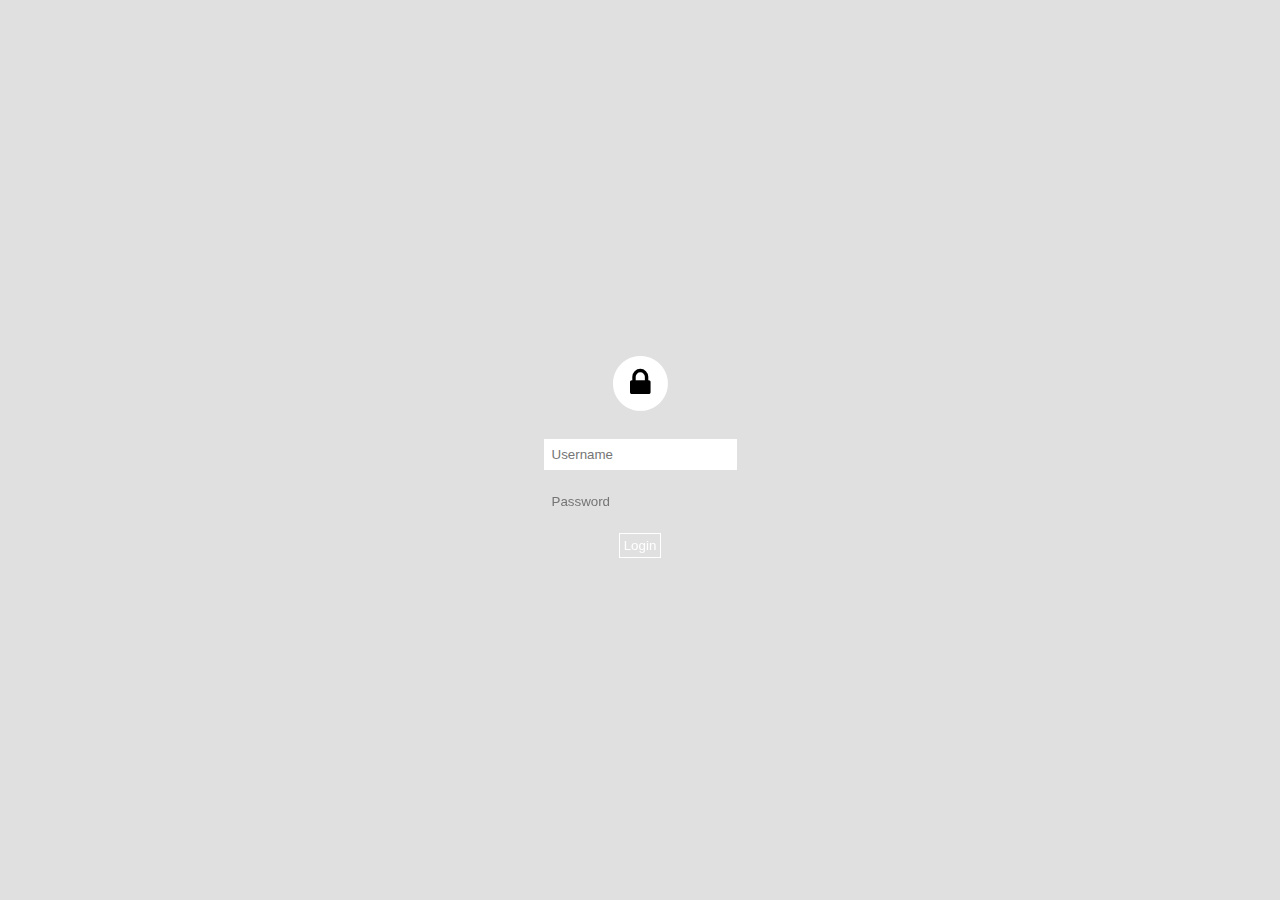
<file: index.html>
<!DOCTYPE html>
<html lang="en">
<head>
    <meta charset="UTF-8">
    <title>Sandwich</title>
    <link rel="stylesheet" href="css/main.css">
</head>
<body>

<form class="login-form">
  <p class="login-text">
    <span class="fa-stack fa-lg">
      <i class="fa fa-circle fa-stack-2x"></i>
      <i class="fa fa-lock fa-stack-1x"></i>
    </span>
  </p>
  <input id="username" type="email" class="login-username" autofocus="true" required="true" placeholder="Username" />
  <input id="password" type="password" class="login-password" required="true" placeholder="Password" />
  <input type="submit" name="Login" value="Login" class="login-submit" />
</form>
<div class="underlay-black"></div>

</body>
</html>
</file>
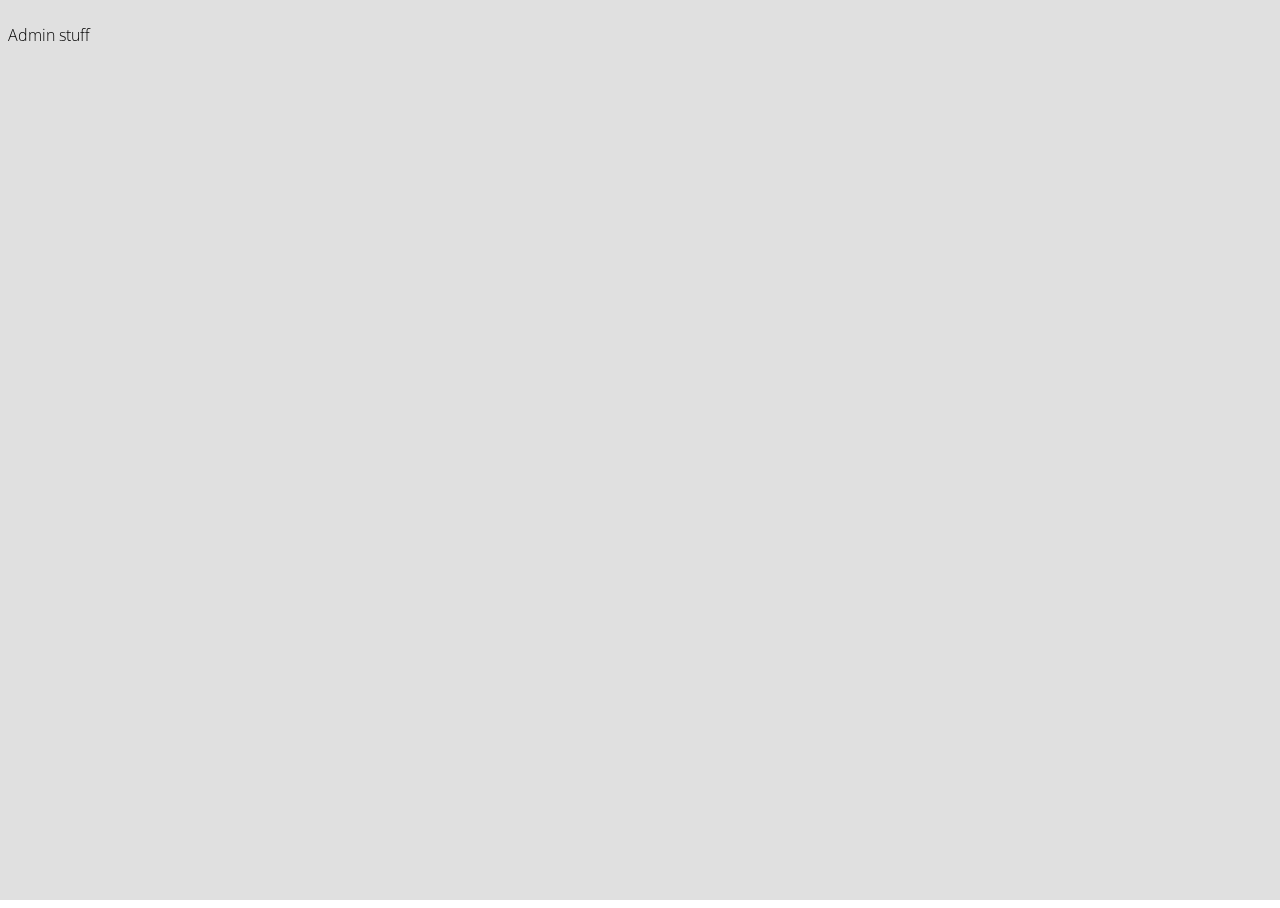
<file: admin/index.html>
<!DOCTYPE html>
<html lang="en">
<head>
    <meta charset="UTF-8">
    <title>Sandwich</title>
    <link rel="stylesheet" href="../css/main.css">
</head>
<body>
<p>Admin stuff</p>
<div class="underlay-black"></div>

</body>
</html>
</file>
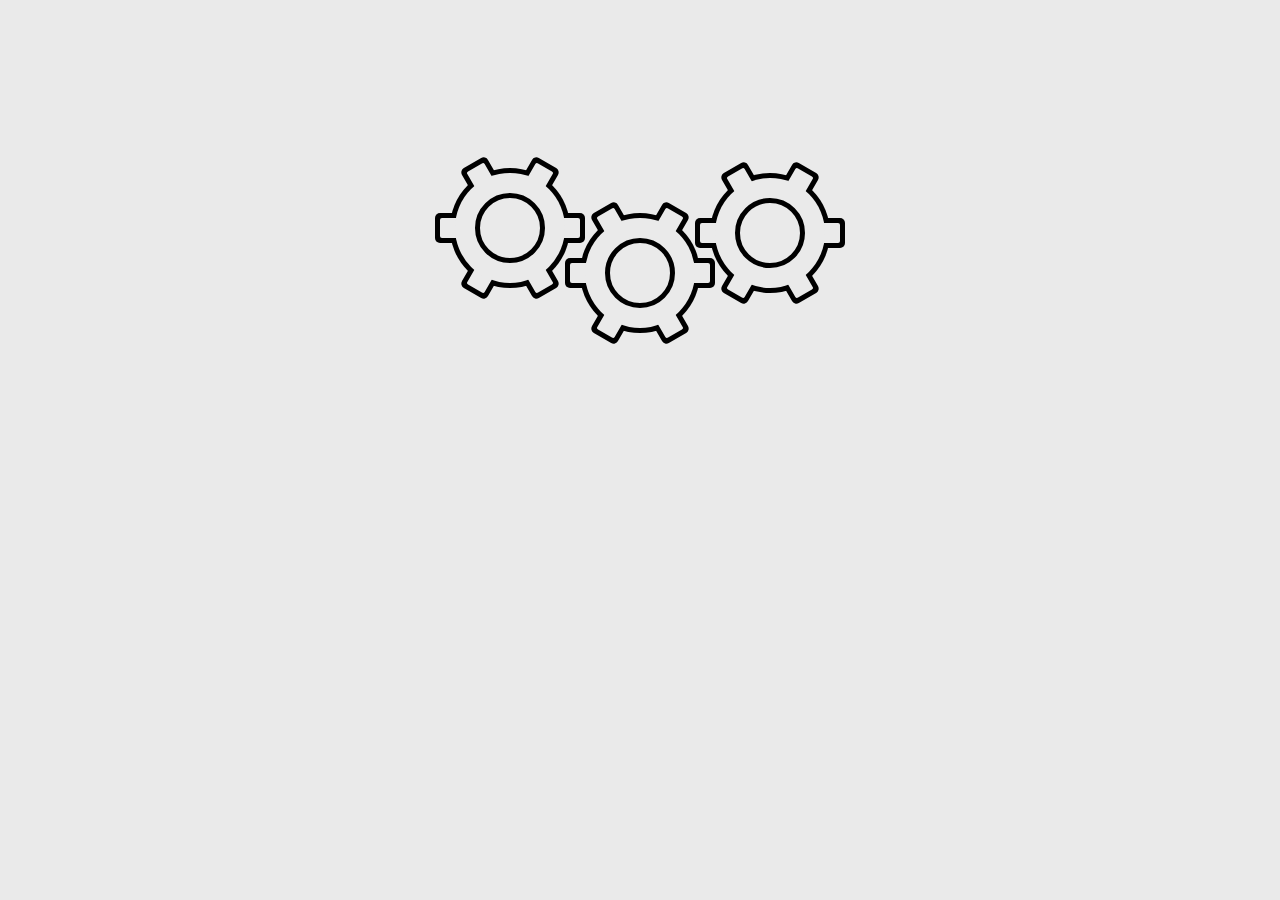
<file: 50x.html>
<!DOCTYPE html>
<html lang="en">
<head>
    <meta charset="UTF-8">
    <title>Sandwich</title>
    <link rel="stylesheet" href="css/50x.css">
</head>
<body class="loading">
<h1>500</h1>
<div class="gears">
    <div class="gear one">
        <div class="bar"></div>
        <div class="bar"></div>
        <div class="bar"></div>
    </div>
    <div class="gear two">
        <div class="bar"></div>
        <div class="bar"></div>
        <div class="bar"></div>
    </div>
    <div class="gear three">
        <div class="bar"></div>
        <div class="bar"></div>
        <div class="bar"></div>
    </div>
</div>
<script src="https://code.jquery.com/jquery-1.10.2.js"></script>
<script src="js/50x.js" type="text/javascript"></script>
</body>
</html>
</file>
<file: css/50x.css>
/**/
:root {
  --main-color: #eaeaea;
  --stroke-color: black;

}
/**/
body {
  background: var(--main-color);
}
h1 {
  margin: 100px auto 0 auto;
  color: var(--stroke-color);
  font-family: 'Encode Sans Semi Condensed', Verdana, sans-serif;
  font-size: 10rem; line-height: 10rem;
  font-weight: 200;
  text-align: center;
}
h2 {
  margin: 20px auto 30px auto;
  font-family: 'Encode Sans Semi Condensed', Verdana, sans-serif;
  font-size: 1.5rem;
  font-weight: 200;
  text-align: center;
}
h1, h2 {
  -webkit-transition: opacity 0.5s linear, margin-top 0.5s linear; /* Safari */
  transition: opacity 0.5s linear, margin-top 0.5s linear;
}
.loading h1, .loading h2 {
  margin-top: 0px;
  opacity: 0;
}
.gears {
  position: relative;
  margin: 0 auto;
  width: auto; height: 0;
}
.gear {
  position: relative;
  z-index: 0;
  width: 120px; height: 120px;
  margin: 0 auto;
  border-radius: 50%;
  background: var(--stroke-color);
}
.gear:before{
  position: absolute; left: 5px; top: 5px; right: 5px; bottom: 5px;
  z-index: 2;
  content: "";
  border-radius: 50%;
  background: var(--main-color);
}
.gear:after {
  position: absolute; left: 25px; top: 25px;
  z-index: 3;
  content: "";
  width: 70px; height: 70px;
  border-radius: 50%;
  border: 5px solid var(--stroke-color);
  box-sizing: border-box;
  background: var(--main-color);
}
.gear.one {
  left: -130px;
}
.gear.two {
  top: -75px;
}
.gear.three {
  top: -235px;
  left: 130px;
}
.gear .bar {
  position: absolute; left: -15px; top: 50%;
  z-index: 0;
  width: 150px; height: 30px;
  margin-top: -15px;
  border-radius: 5px;
  background: var(--stroke-color);
}
.gear .bar:before {
  position: absolute; left: 5px; top: 5px; right: 5px; bottom: 5px;
  z-index: 1;
  content: "";
  border-radius: 2px;
  background: var(--main-color);
}
.gear .bar:nth-child(2) {
  transform: rotate(60deg);
  -webkit-transform: rotate(60deg);
}
.gear .bar:nth-child(3) {
  transform: rotate(120deg);
  -webkit-transform: rotate(120deg);
}
@-webkit-keyframes clockwise {
  0% { -webkit-transform: rotate(0deg);}
  100% { -webkit-transform: rotate(360deg);}
}
@-webkit-keyframes anticlockwise {
  0% { -webkit-transform: rotate(360deg);}
  100% { -webkit-transform: rotate(0deg);}
}
@-webkit-keyframes clockwiseError {
  0% { -webkit-transform: rotate(0deg);}
  20% { -webkit-transform: rotate(30deg);}
  40% { -webkit-transform: rotate(25deg);}
  60% { -webkit-transform: rotate(30deg);}
  100% { -webkit-transform: rotate(0deg);}
}
@-webkit-keyframes anticlockwiseErrorStop {
  0% { -webkit-transform: rotate(0deg);}
  20% { -webkit-transform: rotate(-30deg);}
  60% { -webkit-transform: rotate(-30deg);}
  100% { -webkit-transform: rotate(0deg);}
}
@-webkit-keyframes anticlockwiseError {
  0% { -webkit-transform: rotate(0deg);}
  20% { -webkit-transform: rotate(-30deg);}
  40% { -webkit-transform: rotate(-25deg);}
  60% { -webkit-transform: rotate(-30deg);}
  100% { -webkit-transform: rotate(0deg);}
}
.gear.one {
  -webkit-animation: anticlockwiseErrorStop 2s linear infinite;
}
.gear.two {
  -webkit-animation: anticlockwiseError 2s linear infinite;
}
.gear.three {
  -webkit-animation: clockwiseError 2s linear infinite;
}
.loading .gear.one, .loading .gear.three {
  -webkit-animation: clockwise 3s linear infinite;
}
.loading .gear.two {
  -webkit-animation: anticlockwise 3s linear infinite;
}
</file>
<file: css/main.css>
@import url(https://fonts.googleapis.com/css?family=Open+Sans:100,300,400,700);
@import url(//netdna.bootstrapcdn.com/font-awesome/4.0.3/css/font-awesome.css);

body, html {
  height: 100%;
}
body {
  font-family: 'Open Sans';
  font-weight: 100;
  display: flex;
  overflow: hidden;
}
input {
  ::-webkit-input-placeholder {
     color: rgba(255,255,255,0.7);
  }
  ::-moz-placeholder {
     color: rgba(255,255,255,0.7);
  }
  :-ms-input-placeholder {
     color: rgba(255,255,255,0.7);
  }
  &:focus {
    outline: 0 transparent solid;
    ::-webkit-input-placeholder {
     color: rgba(0,0,0,0.7);
    }
    ::-moz-placeholder {
       color: rgba(0,0,0,0.7);
    }
    :-ms-input-placeholder {
       color: rgba(0,0,0,0.7);
    }
  }
}

.login-form {
  //background: #222;
  //box-shadow: 0 0 1rem rgba(0,0,0,0.3);
  min-height: 10rem;
  margin: auto;
  max-width: 50%;
  padding: .5rem;
}
.login-text {
  //background: hsl(40,30,60);
  //border-bottom: .5rem solid white;
  color: white;
  font-size: 1.5rem;
  margin: 0 auto;
  max-width: 50%;
  padding: .5rem;
  text-align: center;
  //text-shadow: 1px -1px 0 rgba(0,0,0,0.3);
  .fa-stack-1x {
    color: black;
  }
}

.login-username, .login-password {
  background: transparent;
  border: 0 solid;
  border-bottom: 1px solid rgba(white, .5);
  color: white;
  display: block;
  margin: 1rem;
  padding: .5rem;
  transition: 250ms background ease-in;
  width: calc(100% - 3rem);
  &:focus {
    background: white;
    color: black;
    transition: 250ms background ease-in;
  }
}

.login-forgot-pass {
  //border-bottom: 1px solid white;
  bottom: 0;
  color: white;
  cursor: pointer;
  display: block;
  font-size: 75%;
  left: 0;
  opacity: 0.6;
  padding: .5rem;
  position: absolute;
  text-align: center;
  //text-decoration: none;
  width: 100%;
  &:hover {
    opacity: 1;
  }
}
.login-submit {
  border: 1px solid white;
  background: transparent;
  color: white;
  display: block;
  margin: 1rem auto;
  min-width: 1px;
  padding: .25rem;
  transition: 250ms background ease-in;
  &:hover, &:focus {
    background: white;
    color: black;
    transition: 250ms background ease-in;
  }
}




[class*=underlay] {
  left: 0;
  min-height: 100%;
  min-width: 100%;
  position: fixed;
  top: 0;
}
.underlay-black {
  background: rgba(211,211,211,0.7);
  z-index: -1;
}

@keyframes hue-rotate {
  from {
    -webkit-filter: grayscale(30%) hue-rotate(0deg);
  }
  to {
    -webkit-filter: grayscale(30%) hue-rotate(360deg);
  }
}
</file>
